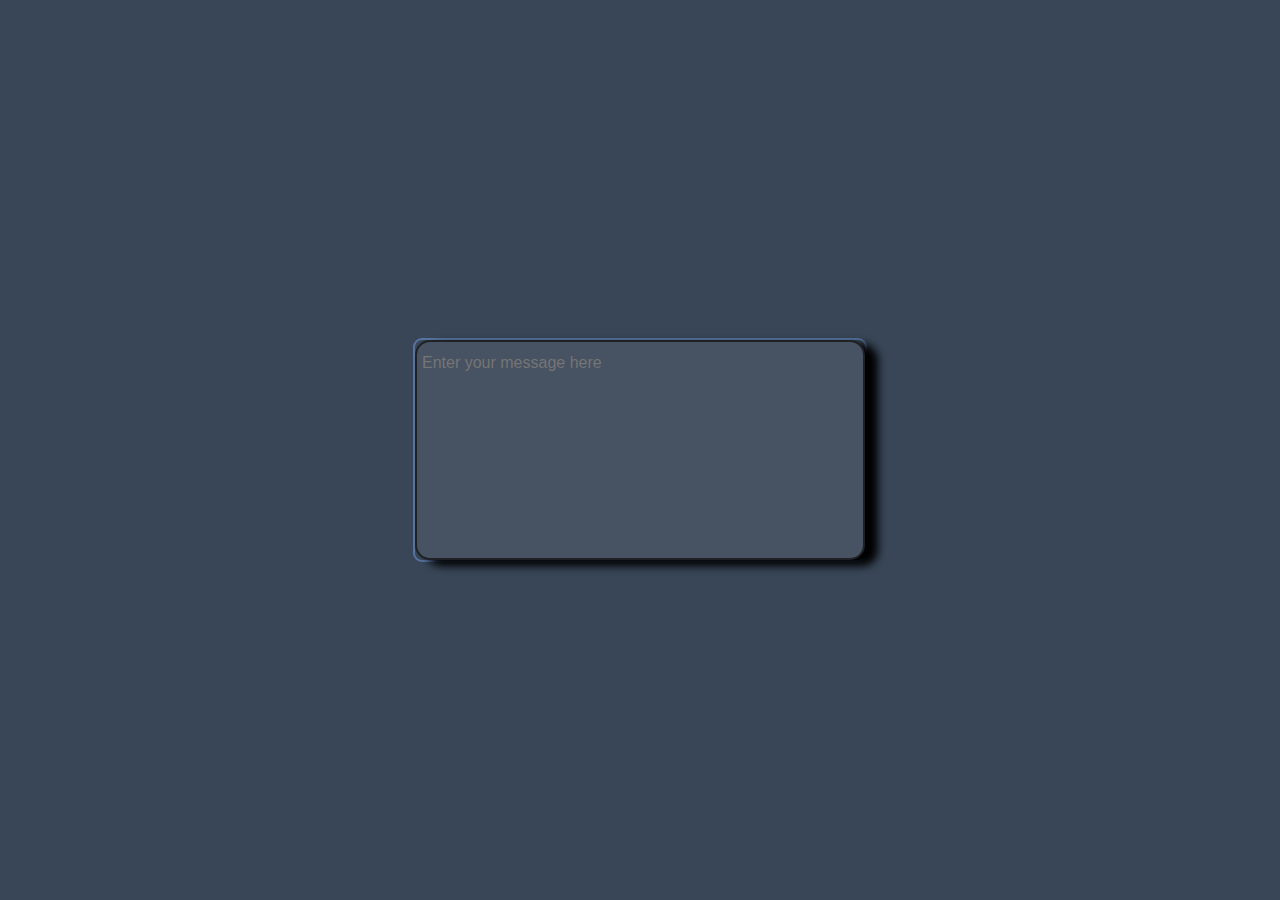
<file: PHASE 1/project 2/index.html>
<!DOCTYPE html>
<html lang="en">

<head>
    <meta charset="UTF-8">
    <meta http-equiv="X-UA-Compatible" content="IE=edge">
    <meta name="viewport" content="width=device-width, initial-scale=1.0">
  <link rel="stylesheet" href="/PHASE 1/project 2/index.css">
    <title>Document</title>
</head>

<body>
<section class="main">
    <div class="container">
    <div class="sub">
        <input type="text" placeholder="Enter your message here">

    </div>
    
</div>
</section>

</body>

</html>
</file>
<file: PHASE 1/project 2/index.css>
* {
    margin: 0;
    padding: 0;
    box-sizing: border-box;
}

.main {
    height: 100vh;
    width: 100%;
    display: flex;
    background: #384657;
    align-items: center;
    display: flex;
    justify-content: center;
}

.container {
    height: fit-content;
    width: fit-content;
    background: #384657;
    border: 2px solid #384657;

}

.sub {
    height: fit-content;
    width: fit-content;
    background: #384657;
    border: 2px solid #5774a1;
    border-radius: 9px;
    display: flex;

}


.sub input {
    height: 220px;
    width: 450px;
    position: flex;
    border: 2px solid  #1f2124;
    border-radius: 11px;
    outline: none;
    background: #475262;;
    border-radius: 15px;
    box-shadow: 12px 5px 9px 1px;
    padding-bottom: 175px;
    padding-left: 5px;
    font-size: 16px;
    font-weight: Poppins;

}
</file>
